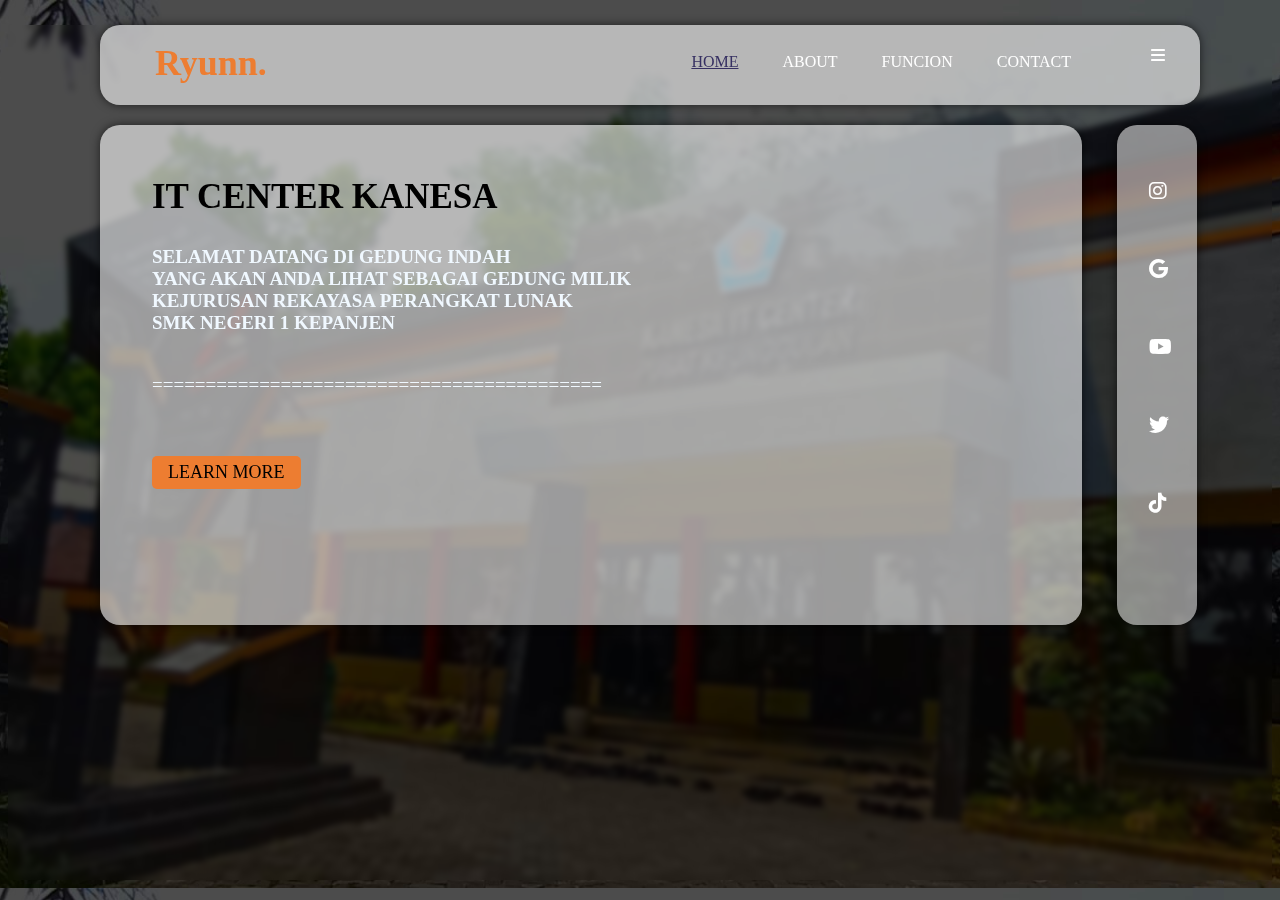
<file: index/index.html>
<!DOCTYPE html>
 <html lang="en">
    <head>
        <meta charset="UTF-8">
        <meta  http-equiv="X-UA-Compatible" content="IE-edge">
        <meta name="viewport" content="width=device-width, initial-scale=1,0">
        <title>IT Center</title>
        <link rel="stylesheet" href="/style/style.css">

        <link rel="stylesheet" href="https://cdnjs.cloudflare.com/ajax/libs/font-awesome/6.4.2/css/all.min.css">

    </head>
    <body>
        <div class="ALL">
            <div class="topbar">
                <nav>
                    <h1 class="logo">Ryunn.</h1>

                    <ul>
                        <li><a href="#" class="active">HOME</a></li>
                        <li><a href="/index/about.html">ABOUT</a></li>
                        <li><a href="/index/funcion.html">FUNCION</a></li>
                        <li><a href="/index/contact.html">CONTACT</a></li>
                    </ul>
                    <li class="bars"><i class="fas fa-bars"></i></li>
                </nav>
            </div>
            <div class="main">
                <div class="content">
                    <h2>IT CENTER KANESA</h2>
                    <h4>SELAMAT DATANG DI GEDUNG INDAH <br>YANG AKAN ANDA LIHAT SEBAGAI GEDUNG MILIK <br> KEJURUSAN REKAYASA PERANGKAT LUNAK <br> SMK NEGERI 1 KEPANJEN</h4>
                    <p>==========================================</p>
                    <button> <a href="https://inspirasicendekia.com/it-center-smkn-1-kepanjen-imbaskan-pembelajaran-siapkan-produk-digital/#:~:text=MALANG%20%E2%80%93%20Pusat%20pembelajaran%20produktif%20berbasis,21%2F1%2F2023." type="button" >LEARN MORE</a></button>
                </div>
                <div class="icons">
                    <div class="social-icons">
                        <ul>
                            <li><i><a href="https://www.instagram.com/smkn1kepanjen/?utm_source=ig_web_button_share_sheet&igshid=OGQ5ZDc2ODk2ZA==" class="fab fa-instagram"> </a></i><li>
                                <li><i><a href="https://smkn1kepanjen.sch.id/" class="fab fa-google"></a></i><li>
                                <li><i><a href="https://youtube.com/@SMKNEGERI1KEPANJEN?si=7HMIHyU7Eqiqf7Z3" class="fab fa-youtube"></a></i><li>
                                <li><i><a href="https://x.com/SMKN1Kepanjen_?t=xw7nCrMCmN3JZZacmniaCw&s=08" class="fab fa-twitter"></a></i><li>
                                <li><i><a href="https://www.tiktok.com/@smkn1kepanjen?_t=8hPTjf1HWQD&_r=1" class="fab fa-tiktok"></a></i><li>
                        </ul>
                    </div>
                </div>
            </div>
        </div>
    </body>
 </html>
</file>
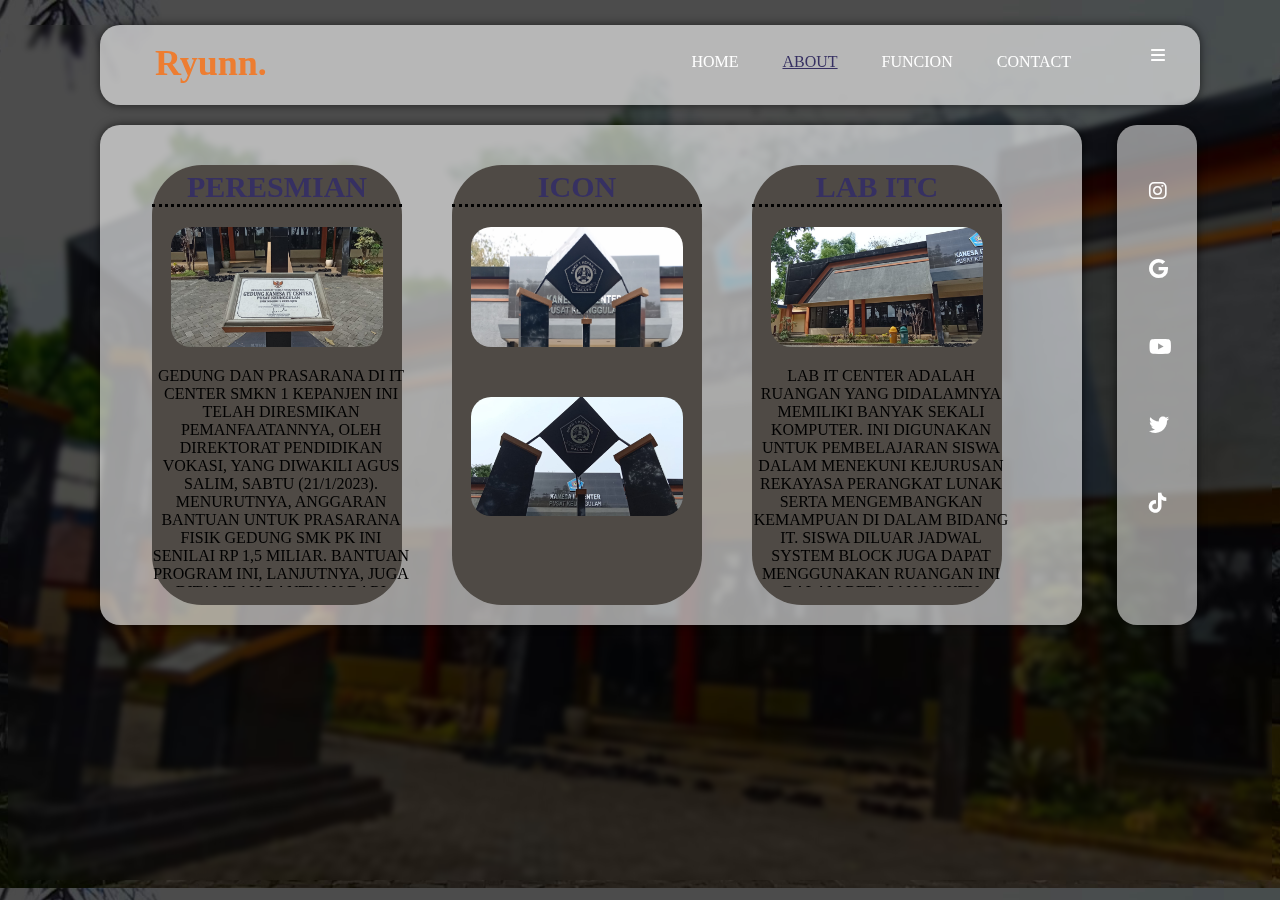
<file: index/about.html>
<!DOCTYPE html>
<html lang="en">
   <head>
       <meta charset="UTF-8">
       <meta  http-equiv="X-UA-Compatible" content="IE-edge">
       <meta name="viewport" content="width=device-width, initial-scale=1,0">
       <title>IT center</title>
       <link rel="stylesheet" href="/style/about.css">

       <link rel="stylesheet" href="https://cdnjs.cloudflare.com/ajax/libs/font-awesome/6.4.2/css/all.min.css">

   </head>
   <body>
       <div class="ALL">
           <div class="topbar">
               <nav>
                   <h1 class="logo">Ryunn.</h1>

                   <ul>
                       <li><a href="/index/index.html">HOME</a></li>
                       <li><a href="#"  class="active">ABOUT</a></li>
                       <li><a href="/index/funcion.html">FUNCION</a></li>
                       <li><a href="/index/contact.html">CONTACT</a></li>
                   </ul>
                   <li class="bars"><i class="fas fa-bars"></i></li>
               </nav>
           </div>
           <div class="main">
               <div class="content">
                  <div class="glass">
                    <h1>PERESMIAN</h1>
                    <img src="/img/pic1.jpeg">
                    <div class="p">Gedung dan prasarana di IT Center SMKN 1 Kepanjen ini telah diresmikan pemanfaatannya, oleh Direktorat Pendidikan Vokasi, yang diwakili Agus Salim, Sabtu (21/1/2023). Menurutnya, anggaran bantuan untuk prasarana fisik gedung SMK PK ini senilai Rp 1,5 miliar. Bantuan program ini, lanjutnya, juga ditambah bantuan dari program pemadanan mitra industri, sehingga totalnya mencapai Rp 3 miliar. “Karena sudah ditetapkan sebagai SMK Pusat Keunggulan, dan mendapatkan dukungan program pemadanan industri ini, maka SMKN 1 Kepanjen ini harus bisa mengimbaskan (sarana dan program unggulan yang dimiliki) ke sekolah-sekolah lain,” ucap Agis Salim.</div>
                  </div>

                  <div class="glass">
                    <h1>ICON</h1>
                    <img src="/img/icon.jpg">
                    <img src="/img/pic2.jpeg" >
                </div>

                  <div class="glass">
                    <h1>LAB ITC</h1>
                    <img src="/img/pic3.jpeg" >
                    <div class="p">LAB IT CENTER ADALAH RUANGAN YANG DIDALAMNYA MEMILIKI BANYAK SEKALI KOMPUTER. INI DIGUNAKAN UNTUK PEMBELAJARAN SISWA DALAM MENEKUNI KEJURUSAN REKAYASA PERANGKAT LUNAK SERTA MENGEMBANGKAN KEMAMPUAN DI DALAM BIDANG IT. SISWA DILUAR JADWAL SYSTEM BLOCK JUGA DAPAT MENGGUNAKAN RUANGAN INI DALAM BETASAN WAKTU SEPULANG SEKOLAH SAMPAI JAM 5 SORE. DENGAN ADANYA KEBIJAKAN INI, SISWA YANG TIDAK MEMILIKI LAPTOP DI RUMAHNYA BISA MEMINJAM SEMENTARA MILIK SEKOLAH.</div>
                </div>

               </div>
               <div class="icons">
                   <div class="social-icons">
                       <ul>
                        <li><i><a href="https://www.instagram.com/smkn1kepanjen/?utm_source=ig_web_button_share_sheet&igshid=OGQ5ZDc2ODk2ZA==" class="fab fa-instagram"> </a></i><li>
                            <li><i><a href="https://smkn1kepanjen.sch.id/" class="fab fa-google"></a></i><li>
                            <li><i><a href="https://youtube.com/@SMKNEGERI1KEPANJEN?si=7HMIHyU7Eqiqf7Z3" class="fab fa-youtube"></a></i><li>
                            <li><i><a href="https://x.com/SMKN1Kepanjen_?t=xw7nCrMCmN3JZZacmniaCw&s=08" class="fab fa-twitter"></a></i><li>
                            <li><i><a href="https://www.tiktok.com/@smkn1kepanjen?_t=8hPTjf1HWQD&_r=1" class="fab fa-tiktok"></a></i><li>
                       </ul>
                   </div>
               </div>
           </div>
       </div>
   </body>
</html>
</file>
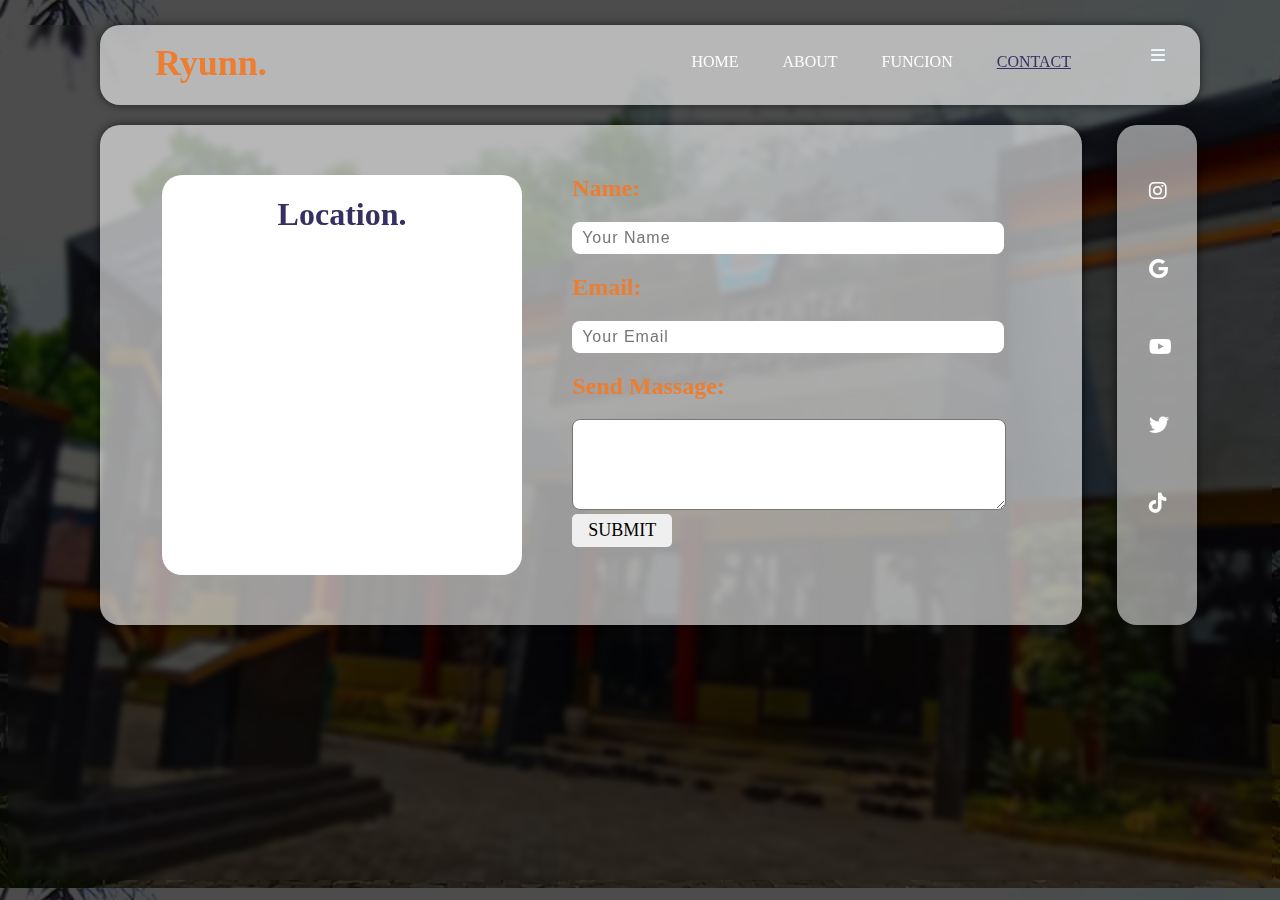
<file: index/contact.html>
<!DOCTYPE html>
<html lang="en">
   <head>
       <meta charset="UTF-8">
       <meta  http-equiv="X-UA-Compatible" content="IE-edge">
       <meta name="viewport" content="width=device-width, initial-scale=1,0">
       <title>IT center</title>
       <link rel="stylesheet" href="/style/contact.css">

       <link rel="stylesheet" href="https://cdnjs.cloudflare.com/ajax/libs/font-awesome/6.4.2/css/all.min.css">

   </head>
   <body>
       <div class="ALL">
           <div class="topbar">
               <nav>
                   <h1 class="logo">Ryunn.</h1>

                   <ul>
                       <li><a href="/index/index.html">HOME</a></li>
                       <li><a href="/index/about.html">ABOUT</a></li>
                       <li><a href="/index/funcion.html">FUNCION</a></li>
                       <li><a href="#" class="active">CONTACT</a></li>
                   </ul>
                   <li class="bars"><i class="fas fa-bars"></i></li>
               </nav>
           </div>
           <div class="main">
               <div class="content">
                  <div class="contact">
                    <h1>Location.</h1>
                    <div class="mapouter"><div class="gmap_canvas"><iframe class="gmap_iframe" width="100%" frameborder="0" scrolling="no" marginheight="0" marginwidth="0" src="https://maps.google.com/maps?width=310&amp;height=289&amp;hl=en&amp;q=smk negeri 1 kepanjen&amp;t=k&amp;z=15&amp;ie=UTF8&amp;iwloc=B&amp;output=embed"></iframe><a href="https://connectionsgame.org/">Connections Puzzle</a></div><style>.mapouter{position:relative;text-align:right;width:100%;height:289px;}.gmap_canvas {overflow:hidden;background:none!important;width:100%;height:289px;}.gmap_iframe {height:289px!important;}</style></div>
                  </div>

                  <form>
                    <h2>Name:</h2>
                    <input type="text" name="" placeholder="Your Name">
                    <h2>Email:</h2>
                    <input type="email" name="" placeholder="Your Email">
                    <h2>Send Massage:</h2>
                    <textarea></textarea>
                    <button type="submit"> SUBMIT</button>
                  </form>
               </div>
               <div class="icons">
                   <div class="social-icons">
                       <ul>
                           <li><i><a href="https://www.instagram.com/smkn1kepanjen/?utm_source=ig_web_button_share_sheet&igshid=OGQ5ZDc2ODk2ZA==" class="fab fa-instagram"> </a></i><li>
                           <li><i><a href="https://smkn1kepanjen.sch.id/" class="fab fa-google"></a></i><li>
                           <li><i><a href="https://youtube.com/@SMKNEGERI1KEPANJEN?si=7HMIHyU7Eqiqf7Z3" class="fab fa-youtube"></a></i><li>
                           <li><i><a href="https://x.com/SMKN1Kepanjen_?t=xw7nCrMCmN3JZZacmniaCw&s=08" class="fab fa-twitter"></a></i><li>
                           <li><i><a href="https://www.tiktok.com/@smkn1kepanjen?_t=8hPTjf1HWQD&_r=1" class="fab fa-tiktok"></a></i><li>
                       </ul>
                   </div>
               </div>
           </div>
       </div>
   </body>
</html>
</file>
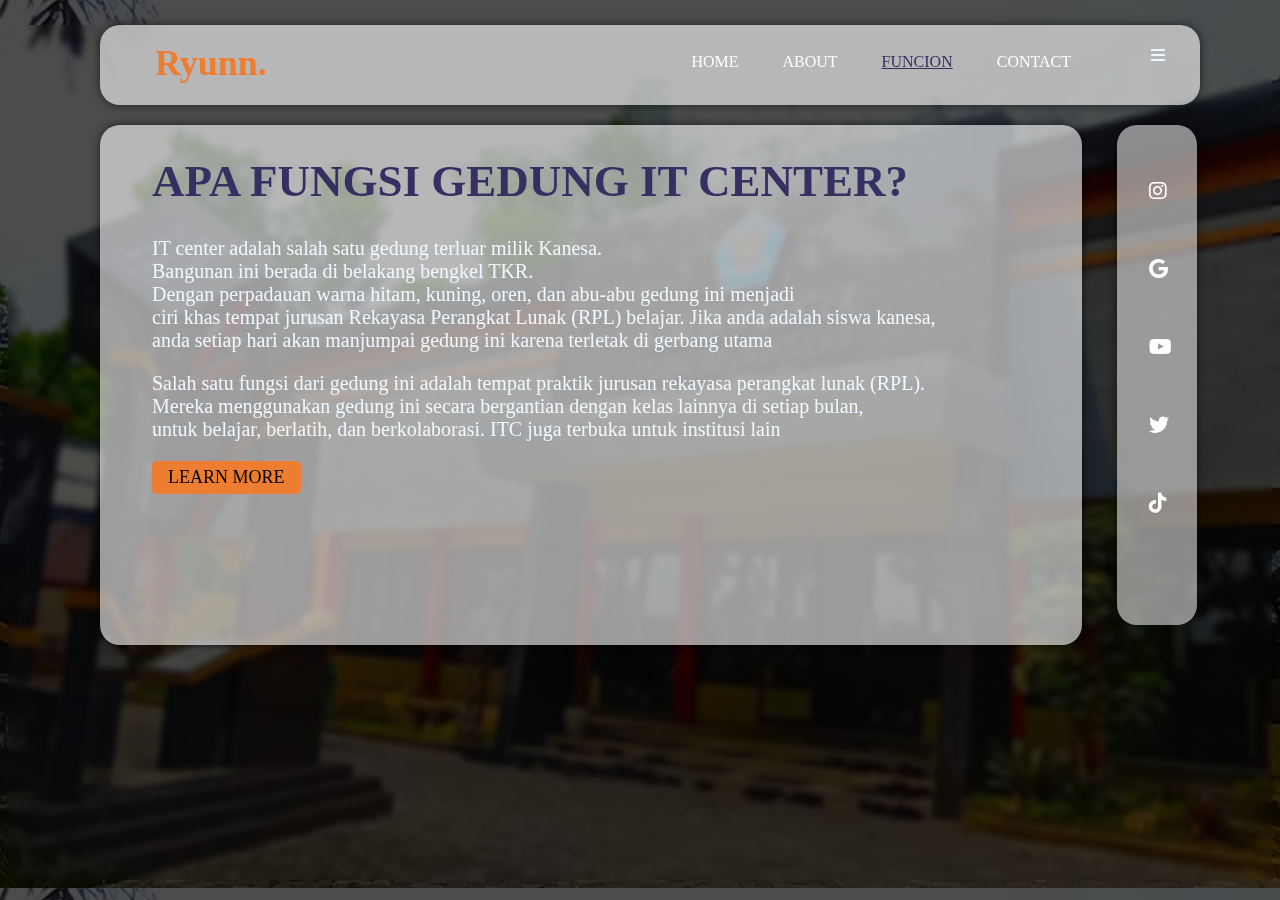
<file: index/funcion.html>
<!DOCTYPE html>
<html lang="en">
   <head>
       <meta charset="UTF-8">
       <meta  http-equiv="X-UA-Compatible" content="IE-edge">
       <meta name="viewport" content="width=device-width, initial-scale=1,0">
       <title>IT center</title>
       <link rel="stylesheet" href="/style/funcion.css">

       <link rel="stylesheet" href="https://cdnjs.cloudflare.com/ajax/libs/font-awesome/6.4.2/css/all.min.css">

   </head>
   <body>
       <div class="ALL">
           <div class="topbar">
               <nav>
                   <h1 class="logo">Ryunn.</h1>

                   <ul>
                       <li><a href="/index/index.html">HOME</a></li>
                       <li><a href="/index/about.html">ABOUT</a></li>
                       <li><a href="#" class="active">FUNCION</a></li>
                       <li><a href="/index/contact.html">CONTACT</a></li>
                   </ul>
                   <li class="bars"><i class="fas fa-bars"></i></li>
               </nav>
           </div>
           <div class="main">
               <div class="content">
                  <h1>APA FUNGSI GEDUNG IT CENTER?</h1>
                  <P>IT center adalah salah satu gedung terluar milik Kanesa. <br>Bangunan ini berada di belakang bengkel TKR. <br>Dengan perpadauan warna hitam, kuning, oren, dan abu-abu gedung ini menjadi <br> ciri khas tempat jurusan Rekayasa Perangkat Lunak (RPL) belajar. Jika anda adalah siswa kanesa, <br>anda setiap hari akan manjumpai gedung ini karena terletak di gerbang utama</P>
                  <p>Salah satu fungsi dari gedung ini adalah tempat praktik jurusan rekayasa perangkat lunak (RPL). <br> Mereka menggunakan gedung ini secara bergantian dengan kelas lainnya di setiap bulan,<br>untuk belajar, berlatih, dan berkolaborasi. ITC juga terbuka untuk institusi lain<p>
                  <button> <a href="https://inspirasicendekia.com/it-center-smkn-1-kepanjen-imbaskan-pembelajaran-siapkan-produk-digital/#:~:text=MALANG%20%E2%80%93%20Pusat%20pembelajaran%20produktif%20berbasis,21%2F1%2F2023." type="button">LEARN MORE</a></button>
                </div>
               <div class="icons">
                   <div class="social-icons">
                       <ul>
                        <li><i><a href="https://www.instagram.com/smkn1kepanjen/?utm_source=ig_web_button_share_sheet&igshid=OGQ5ZDc2ODk2ZA==" class="fab fa-instagram"> </a></i><li>
                            <li><i><a href="https://smkn1kepanjen.sch.id/" class="fab fa-google"></a></i><li>
                            <li><i><a href="https://youtube.com/@SMKNEGERI1KEPANJEN?si=7HMIHyU7Eqiqf7Z3" class="fab fa-youtube"></a></i><li>
                            <li><i><a href="https://x.com/SMKN1Kepanjen_?t=xw7nCrMCmN3JZZacmniaCw&s=08" class="fab fa-twitter"></a></i><li>
                            <li><i><a href="https://www.tiktok.com/@smkn1kepanjen?_t=8hPTjf1HWQD&_r=1" class="fab fa-tiktok"></a></i><li>
                       </ul>
                   </div>
               </div>
           </div>
       </div>
   </body>
</html>
</file>
<file: style/style.css>
body{
    background-image: url(/img/background.jpeg);
    background-position: center;
    background-size: cover;
    

    height: 95vh;
    display: flex;
    backdrop-filter: blur(3px);
    margin-top: 25px;
    font-family: cursive;
}

.topbar{
    margin-left: 92px;
    width: 1100px;
    height: 80px;
    background: radial-gradient(rgba(255, 255, 255,0.6));
    box-shadow: 0 0 10px rgba(0,0, 0, 0.6);
    border-radius: 20px;
    backdrop-filter: blur(3px);

}
nav{
    display: flex;
    padding: 12px 5%;
}

.logo{
    margin-top: 5px;
    color: #ED7D31;
    font-size: 36px;
    float: left;
    cursor: pointer;
}

nav ul{
    flex: 1;
    text-align: right;
}

nav ul li{
    list-style: none;
    display: inline-block;
    margin: 0 20px;
}

nav ul li a{
    text-decoration: none;
    color: #ffff;
    transition: 0,2s ease;
}

nav ul li a:hover{
    color: #000;
}

.bars{
    list-style: none;
    margin: 10px;
    cursor: pointer;
    color: #ffff;
    margin-left: 60px;
    margin-right: -20px;
}

.active{
    color: #363062;
    text-decoration: underline;
}

.main{
    display: flex;
    margin: 20px;
}

.content{
    background-image: url(/img/itc\(1\).jpeg);
    background-position: center;
    background-size: cover;

    width: 930px;
    height: 500px;
    background: radial-gradient(rgba(255, 255, 255,0.6));
    box-shadow: 0 0 10px rgba(0, 0, 0, 0.6);
    padding-left: 52px;
    margin-left: 72px;
    border-radius: 20px;
}

button{
    cursor: pointer;
    padding: 6px 16px;
    font-size: 18px;
    border: 0;
    outline: 0;
    border-radius: 5px;
    background-color: #ED7D31;
    font-family: 'comic sans ms';
}

button a {
    text-decoration: none;
    color: black;
    font-family: cursive;
}

button:hover{
   background-color: #6C5F5B;
}

button a:hover{
    color: #fff;
}

h2{
    font-family: serif;
    font-size: 35px;
    padding-top: 23px;
}

h4{
    font-family: 'comic sans ms';
    font-size: 19px;
    color: aliceblue;
}

p{
    font-size: 19px;
    color: aliceblue;
    margin-bottom: 60px;
    margin-top: 40px;
}


button{
    cursor: pointer;
    text-decoration: none;
    padding: 6px 16px;
    font-size: 18px;
    color: black;
    font-family: cursive;
    border: 0;
    outline: 0;
    border-radius: 5px;
}


.icons{
    margin-left: 35px;
    width: 80px;
    height: 500px;
    background: radial-gradient(rgba(225, 225, 225, 0.6));
    box-shadow: 0 0 10px rgba(0, 0, 0, 0.6);
    border-radius: 20px;
    backdrop-filter: blur(3px);
}

.social-icons ul li{
    list-style: none;
    margin-top: 55px;
    margin-left: -16px;
}

.social-icons ul li i {
    text-decoration: none;
    font-size: 20px;
    color: aliceblue;
    padding: 8px 8px;
    cursor: pointer;
    transition: 0.2s ease;
    border-radius: 8px;
}

.social-icons ul li i:hover{
    color: black;
    background-color: #4F4A45;
}
.social-icons ul li i a{
    text-decoration: none;
    color: #fff;
}

.social-icons ul li i a:hover{
    color: black;
}
</file>
<file: style/about.css>
body{
    background-image: url(/img/background.jpeg);
    background-position: center;
    background-size: cover;

    height: 95vh;
    display: flex;
    backdrop-filter: blur(3px);
    margin-top: 25px;
    font-family: cursive;
}

.topbar{
    margin-left: 92px;
    width: 1100px;
    height: 80px;
    background: radial-gradient(rgba(255, 255, 255,0.6));
    box-shadow: 0 0 10px rgba(0,0, 0, 0.6);
    border-radius: 20px;
    backdrop-filter: blur(3px);

}
nav{
    display: flex;
    padding: 12px 5%;
}

.logo{
    margin-top: 5px;
    color: #ED7D31;
    font-size: 36px;
    float: left;
    cursor: pointer;
}

nav ul{
    flex: 1;
    text-align: right;
}

nav ul li{
    list-style: none;
    display: inline-block;
    margin: 0 20px;
}

nav ul li a{
    text-decoration: none;
    color: #fff;
    transition: 0,2s ease;
   
}

nav ul li a:hover{
    color: #000;
}

.bars{
    list-style: none;
    margin: 10px;
    cursor: pointer;
    color: #fff;
    margin-left: 60px;
    margin-right: -20px;
}

.active{
    color: #363062;
    text-decoration: underline;
}

.main{
    display: flex;
    margin: 20px;
}

.content{
    background-image: url(itc\(1\).jpeg);
    background-position: center;
    background-size: cover;
    align-items:center;
    display: flex;

    width: 930px;
    height: 500px;
    background: radial-gradient(rgba(255, 255, 255,0.6));
    box-shadow: 0 0 10px rgba(0, 0, 0, 0.6);
    padding-left: 52px;
    margin-left: 72px;
    border-radius: 20px;
}
h2{
    color: #ED7D31;
    margin-top: 9%;
}
.glass{
    width: 250px;
    height: 440px;
    margin-bottom: -20px;
    background-color:#4F4A45;
    margin-right: 50px;
    border-radius: 50px;
    text-align: center;
}

.glass h1{
    color: #363062;
    border-bottom: black dotted;
    font-size: 30px;
    margin-top: 5px;
}

.glass img{
    width: 85%;
    border-radius: 20px;
    margin-bottom: 46px;
}

.p{
    width: 258px;
    height: 220px;
    overflow: auto;
    text-align: center;
    text-transform: uppercase;
    margin-top: -30px;
}
img:hover{
    transform: scale(1.2);
}

button{
    cursor: pointer;
    text-decoration: none;
    padding: 6px 16px;
    font-size: 18px;
    color: black;
    font-family: cursive;
    border: 0;
    outline: 0;
    border-radius: 5px;
}

button:hover{
   background-color: #363062;
   color: antiquewhite;
}

.icons{
    margin-left: 35px;
    width: 80px;
    height: 500px;
    background: radial-gradient(rgba(225, 225, 225, 0.6));
    box-shadow: 0 0 10px rgba(0, 0, 0, 0.6);
    border-radius: 20px;
    backdrop-filter: blur(3px);
}

.social-icons ul li{
    list-style: none;
    margin-top: 55px;
    margin-left: -16px;
}

.social-icons ul li i {
    text-decoration: none;
    font-size: 20px;
    color: aliceblue;
    padding: 8px 8px;
    transition: 0.2s ease;
}

.social-icons ul li i:hover{
    color: black;
    background-color: #4F4A45;
}
.social-icons ul li i a{
    text-decoration: none;
    color: #fff;
}

.social-icons ul li i a:hover{
    color: black;
}
</file>
<file: style/contact.css>
body{
    background-image: url(/img/background.jpeg);
    background-position: center;
    background-size: cover;

    height: 95vh;
    display: flex;
    backdrop-filter: blur(3px);
    margin-top: 25px;
    font-family: cursive;
}

.topbar{
    margin-left: 92px;
    width: 1100px;
    height: 80px;
    background: radial-gradient(rgba(255, 255, 255,0.6));
    box-shadow: 0 0 10px rgba(0,0, 0, 0.6);
    border-radius: 20px;
    backdrop-filter: blur(3px);

}
nav{
    display: flex;
    padding: 12px 5%;
}

.logo{
    margin-top: 5px;
    color: #ED7D31;
    font-size: 36px;
    float: left;
    cursor: pointer;
}

nav ul{
    flex: 1;
    text-align: right;
}

nav ul li{
    list-style: none;
    display: inline-block;
    margin: 0 20px;
}

nav ul li a{
    text-decoration: none;
    color: #fff;
    transition: 0,5s ease;
    
}

nav ul li a:hover{
    color: #000;
}

.bars{
    list-style: none;
    margin: 10px;
    cursor: pointer;
    color: aliceblue;
    margin-left: 60px;
    margin-right: -20px;
}

.active{
    color: #363062;
    text-decoration: underline;
}

.main{
    display: flex;
    margin: 20px;
}

.content{
    background-image: url(itc\(1\).jpeg);
    background-position: center;
    background-size: cover;
    display: flex;
    width: 930px;
    height: 500px;
    background: radial-gradient(rgba(255, 255, 255,0.6));
    box-shadow: 0 0 10px rgba(0, 0, 0, 0.6);
    padding-left: 52px;
    margin-left: 72px;
    border-radius: 20px;
}



button{
    cursor: pointer;
    text-decoration: none;
    padding: 6px 16px;
    font-size: 18px;
    color: black;
    font-family: cursive;
    border: 0;
    outline: 0;
    border-radius: 5px;
}

button:hover{
   background-color: #ED7D31;
   color: antiquewhite;
   transition: 1s ease;
}

.icons{
    margin-left: 35px;
    width: 80px;
    height: 500px;
    background: radial-gradient(rgba(225, 225, 225, 0.6));
    box-shadow: 0 0 10px rgba(0, 0, 0, 0.6);
    border-radius: 20px;
    backdrop-filter: blur(3px);
    cursor: pointer;
}

.social-icons ul li{
    list-style: none;
    margin-top: 55px;
    margin-left: -16px;
}

.social-icons ul li i {
    text-decoration: none;
    font-size: 20px;
    color: aliceblue;
    padding: 8px 8px;
    transition: 0.2s ease;
}

.social-icons ul li i:hover{
    color: black;
    background-color: #4F4A45;
}
.social-icons ul li i a{
    text-decoration: none;
    color: #fff;
}

.social-icons ul li i a:hover{
    color: black;
}

.contact{
    text-align: center;
    width: 380px;
    height: 400px;
    background-color: #ffff;
    margin-top: 50px;
    margin-left: 10px;
    border-radius: 20px;
}

.contact h1 {
    color: #363062;
}

form{
    margin-top: 30px;
    margin-left: 50px;
    color: #ED7D31;
}

input{
    letter-spacing: 1px;
    width: 420px;
    height: 30px;
    font-size: 16px;
    padding-left: 10px;
    outline: none;
    border: none;
    border-radius: 8px;
    
}

textarea{
    outline: none;
    border-radius: 8px;
    width: 420px;
    height: 85px;
    letter-spacing: 1px;
    padding-left: 10px;
    font-size: 16px;
}
</file>
<file: style/funcion.css>
body{
    background-image: url(/img/background.jpeg);
    background-position: center;
    background-size: cover;

    height: 95vh;
    display: flex;
    backdrop-filter: blur(3px);
    margin-top: 25px;
    font-family: cursive;
}

.topbar{
    margin-left: 92px;
    width: 1100px;
    height: 80px;
    background: radial-gradient(rgba(255, 255, 255,0.6));
    box-shadow: 0 0 10px rgba(0,0, 0, 0.6);
    border-radius: 20px;
    backdrop-filter: blur(3px);

}
nav{
    display: flex;
    padding: 12px 5%;
}

.logo{
    margin-top: 5px;
    color: #ED7D31;
    font-size: 36px;
    float: left;
    cursor: pointer;
}

nav ul{
    flex: 1;
    text-align: right;
}

nav ul li{
    list-style: none;
    display: inline-block;
    margin: 0 20px;
}

nav ul li a{
    text-decoration: none;
    color: #fff;
    transition: 0,2s ease;
}

nav ul li a:hover{
    color: #000;
}

.bars{
    list-style: none;
    margin: 10px;
    cursor: pointer;
    color: aliceblue;
    margin-left: 60px;
    margin-right: -20px;
}

.active{
    color: #363062;
    text-decoration: underline;
}

.main{
    display: flex;
    margin: 20px;
}

.content{
    background-image: url(itc\(1\).jpeg);
    background-position: center;
    background-size: cover;
    width: 930px;
    height: 500px;
    background: radial-gradient(rgba(255, 255, 255,0.6));
    box-shadow: 0 0 10px rgba(0, 0, 0, 0.6);
    padding-left: 52px;
    margin-left: 72px;
    border-radius: 20px;
}

button{
    cursor: pointer;
    padding: 6px 16px;
    font-size: 18px;
    border: 0;
    outline: 0;
    border-radius: 5px;
    background-color: #ED7D31;
    font-family:'comic sans ms';
}

button a {
    text-decoration: none;
    color: black;
    font-family: cursive;
}

button:hover{
   background-color: #6C5F5B;
   color: #fff;
}

button a:hover{
    color: #fff;
}

.icons{
    margin-left: 35px;
    width: 80px;
    height: 500px;
    background: radial-gradient(rgba(225, 225, 225, 0.6));
    box-shadow: 0 0 10px rgba(0, 0, 0, 0.6);
    border-radius: 20px;
    backdrop-filter: blur(3px);
    cursor: pointer;
}

.social-icons ul li{
    list-style: none;
    margin-top: 55px;
    margin-left: -16px;
}

.social-icons ul li i {
    text-decoration: none;
    font-size: 20px;
    color: aliceblue;
    padding: 8px 8px;
    transition: 0.2s ease;
}

.social-icons ul li i:hover{
    color: black;
    background-color: #4F4A45;
}
.social-icons ul li i a{
    text-decoration: none;
    color: #fff;
}

.social-icons ul li i a:hover{
    color: black;
}

.content h1{
    font-size: 45px;
    color: #363062 ;
}

.content{
    color: aliceblue;
    font-size: 20px;
    padding-bottom: 20px;
}
</file>
